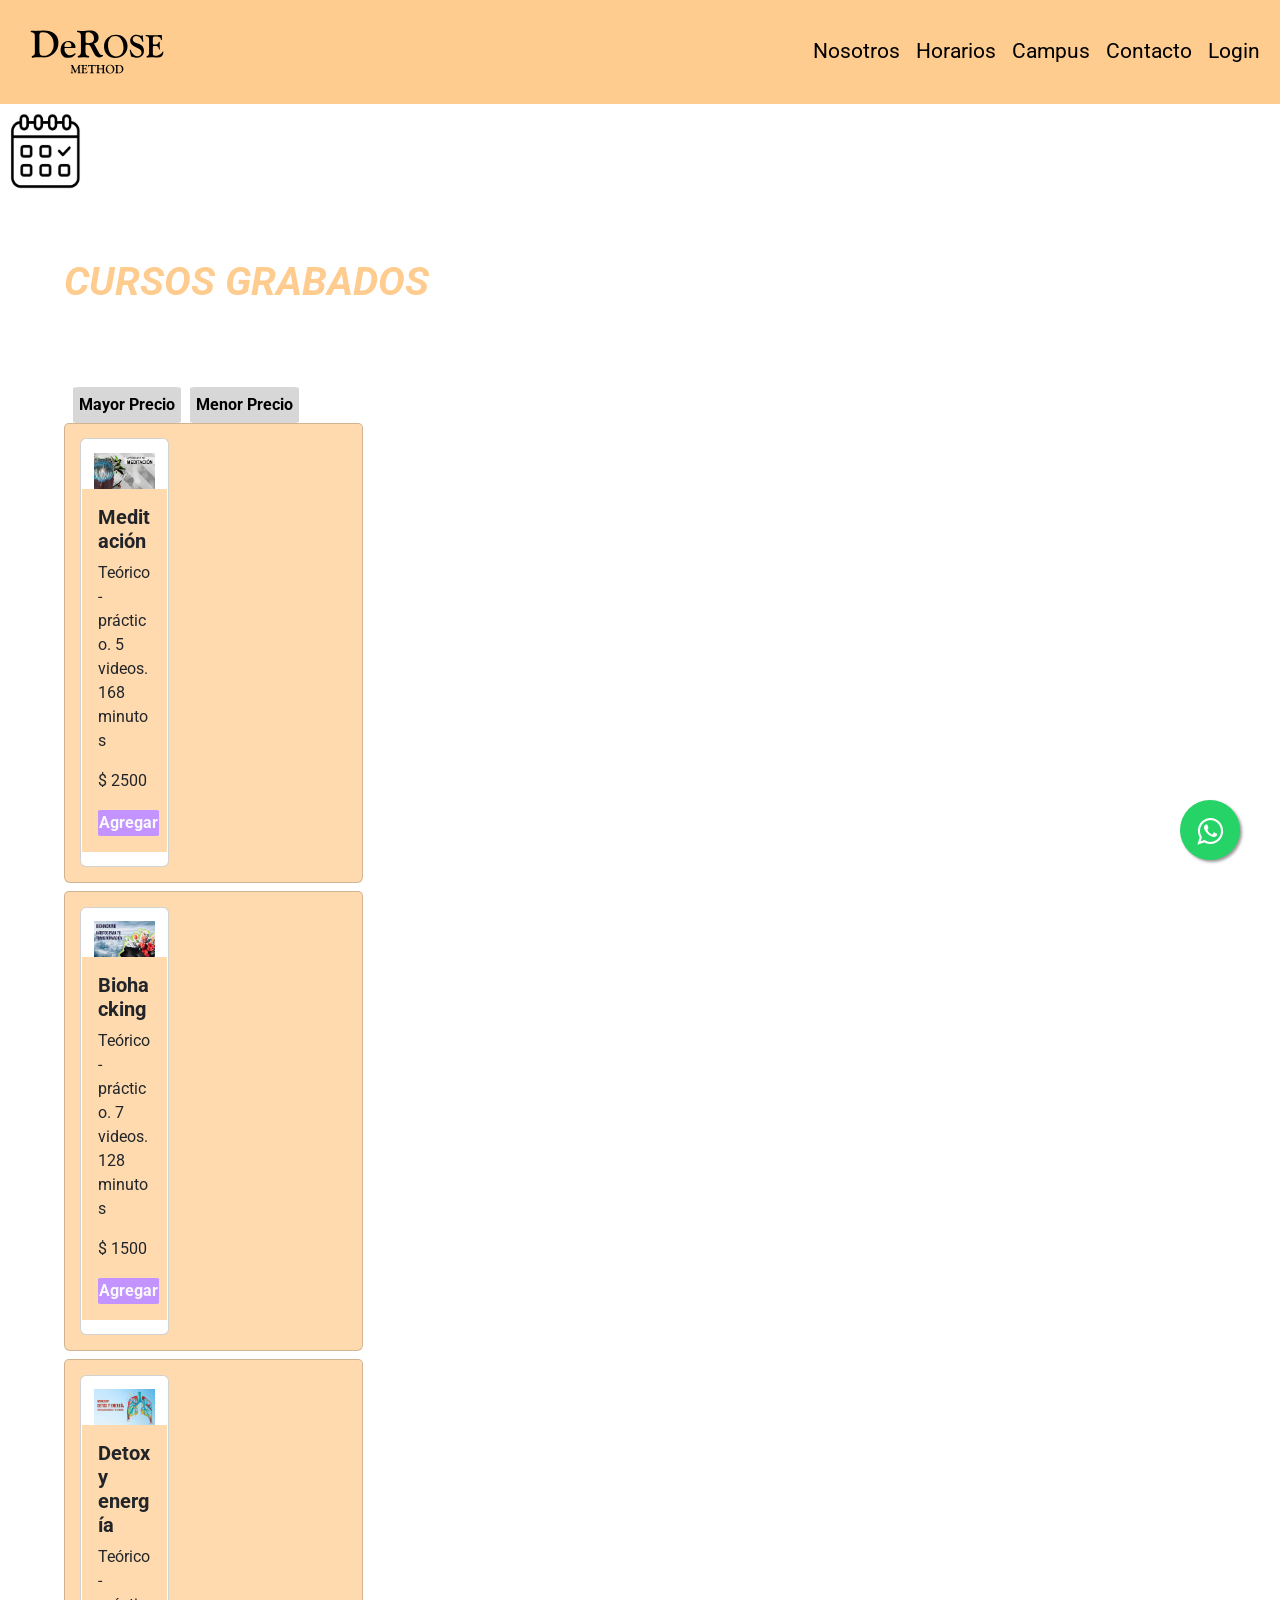
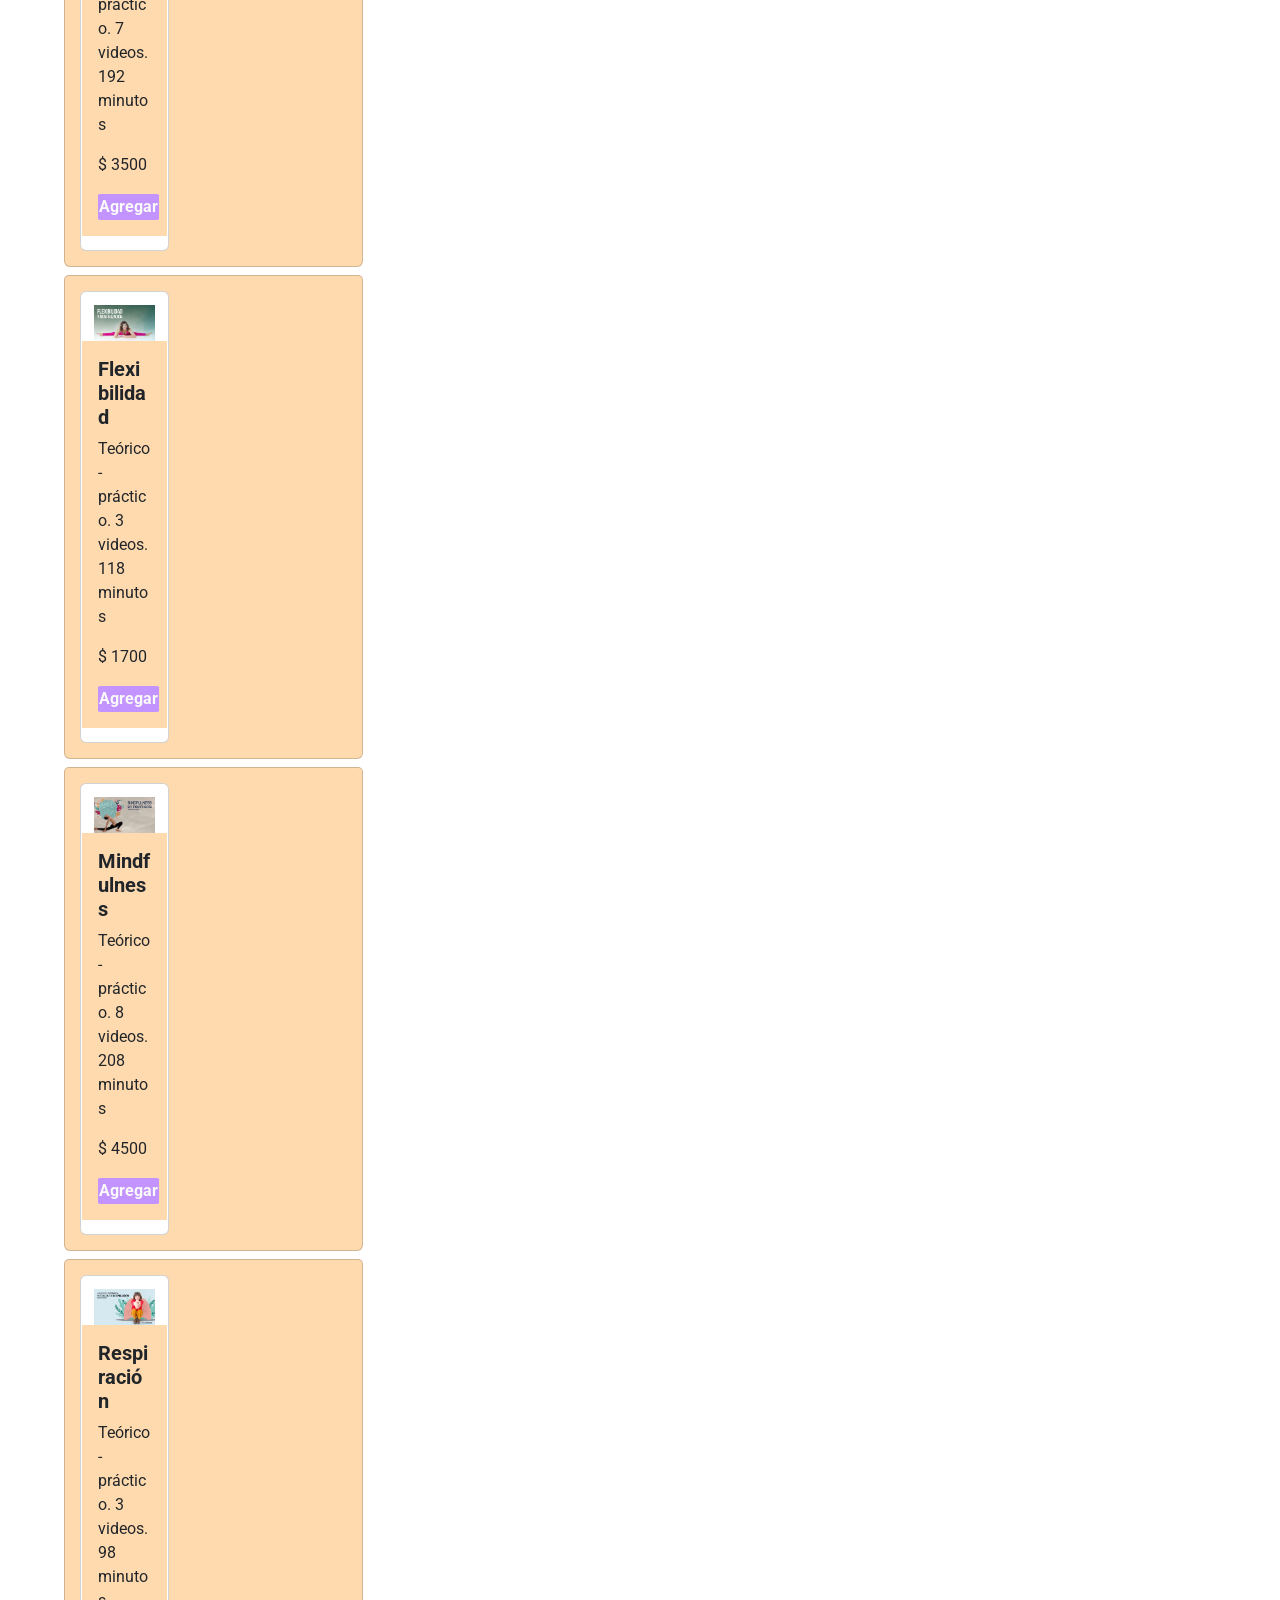
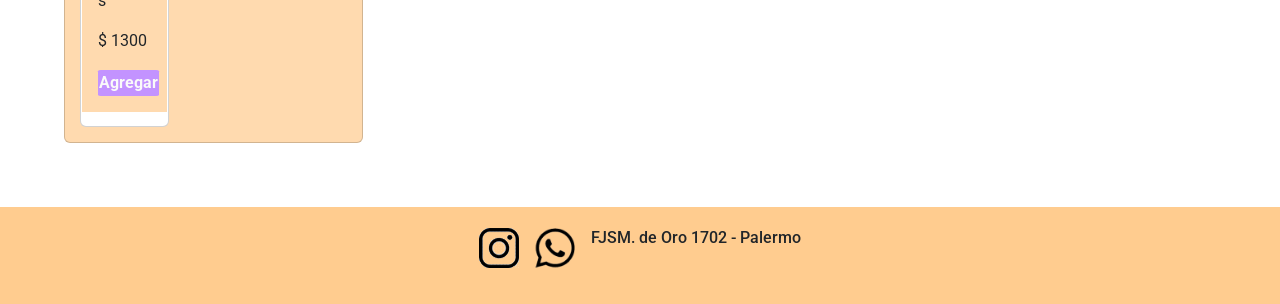
<file: cursos.html>
<!DOCTYPE html>
<html lang="en">
  <head>
    <meta charset="UTF-8">
    <meta http-equiv="X-UA-Compatible" content="IE=edge">
    <meta name="viewport" content="width=device-width, initial-scale=1.0">
    <title>DeROSE Method - mindfulness y meditación</title>
    <link rel="shortcut icon" href="img/faviconderose.png">
    <link href="https://cdn.jsdelivr.net/npm/bootstrap@5.2.0-beta1/dist/css/bootstrap.min.css" rel="stylesheet" integrity="sha384-0evHe/X+R7YkIZDRvuzKMRqM+OrBnVFBL6DOitfPri4tjfHxaWutUpFmBp4vmVor" crossorigin="anonymous">
    <link rel="stylesheet" href="css/main.css">
    <meta name="description" content="Cursos grabados para que hagas cuando quieras desde la comodidad de tu casa">
    <meta name="keywords"  content="Meditación, Mindfulness, Foco, Online, clases grabadas">

   </head>
<body>
  <nav class="navbar navbar-expand-sm bgNav"> 
        <div class="container-fluid">
          <a class="navbar-brand logo__peque" href="index.html"><img src="img/logo.svg" alt=""></a>
          <button class="navbar-toggler" type="button" data-bs-toggle="collapse" data-bs-target="#navbarNav" aria-controls="navbarNav" aria-expanded="false" aria-label="Toggle navigation">
            <span class="navbar-toggler-icon"></span>
          </button>
          <div class="collapse navbar-collapse" id="navbarNav">
            <ul class="navbar-nav ms-auto">
              <li class="nav-item">
                <a class="nav-link active" aria-current="page" href="pages/nosotros.html">Nosotros</a>
              </li>
              <li class="nav-item">
                <a class="nav-link active" href="pages/horarios.html">Horarios</a>
              </li>
              <li class="nav-item">
                <a class="nav-link active" href="pages/campus.html">Campus</a>
              </li>
              <li class="nav-item">
                <a class="nav-link active" href="pages/contacto.html">Contacto</a>
              </li>
              <li class="nav-item">
                <a class="nav-link active" href="pages/login.html">Login</a>
              </li>
            </ul>
          </div>
        </div>
    </nav>
  <main>

    <section class="carrito-c animated">
        <span style="font-size:30px;cursor:pointer" id="openCar">
          <img src="img/cart.jpeg" class="nav-link dropdown-toggle img-fluid" height="90px"
          width="90px" data-bs-toggle="modal" data-bs-target="#exampleModal"></img>
        </span>
    </section>


    <h1 class="h2__pages">CURSOS GRABADOS</h1>
    <section>
        <div>   

        <section class="container-fluid">
            <div class="row">
                <div class="col-sm-12 col-md-6 col-xl-4 cards__estilos" id="tienda">


                </div>

              </div>
        </section>
            <section class="modal fade" id="exampleModal" tabindex="-1" aria-labelledby="exampleModalLabel" aria-hidden="true">
                <div class="modal-dialog modal-lg">
                  <div class="modal-content">
                    <div class="modal-header">
                      <h5 class="modal-title" id="exampleModalLabel">Cursos en el carrito</h5>
                      <button type="button" class="btn-close" data-bs-dismiss="modal" aria-label="Close"></button>
                    </div>
                    <div class="modal-body">
                        
                        <div class="row text-center" id="carrito">
                    
                        </div>
                        
                    </div>
                    <div class="modal-footer">
                        <div id="total"></div>
                  </div>
                </div>
            </section>

        </div>
       </section>

    </main>

    <footer class="pie">
      <div class="d-flex flex-row mb-3 justify-content-center">
        <div class="p-2"><a href="https://www.instagram.com/derosepalermo">
          <img src="img/ig.svg" alt="Instagram">
      </a></div>
        <div class="p-2"><a href="https://walink.co/ecbae5">
          <img  src="img/wap.svg" alt="Whatsapp">
      </a></div>
        <div class="p-2"><h4> FJSM. de Oro 1702 - Palermo</h4></div>
      </div>
    </footer>

    <link rel="stylesheet" href="https://maxcdn.bootstrapcdn.com/font-awesome/4.5.0/css/font-awesome.min.css">
    <a href="https://api.whatsapp.com/send?phone=541161279903&text=Hola,%20quer%C3%ADa%20informaci%C3%B3n%20sobre%20la%20propuesta" class="float" target="_blank">
    <i class="fa fa-whatsapp my-float"></i>
    </a>

   <script src="https://cdn.jsdelivr.net/npm/bootstrap@5.2.0-beta1/dist/js/bootstrap.bundle.min.js" integrity="sha384-pprn3073KE6tl6bjs2QrFaJGz5/SUsLqktiwsUTF55Jfv3qYSDhgCecCxMW52nD2" crossorigin="anonymous"></script>  

   <script src="js/main.js"></script>
  </body>
  </html>
</file>
<file: css/main.css>
@import url("https://fonts.googleapis.com/css2?family=Quintessential&family=Roboto:wght@300&display=swap");
.box__horarios {
  background-color: #d7d7d7;
  width: 100%;
  height: 40px;
  font-weight: normal;
  border-radius: 1%;
  font-size: 1em;
  padding: 3%; }

.nada {
  background-color: #d7d7d7;
  width: 100%;
  height: 0px;
  font-weight: bold;
  border-radius: 1%;
  font-size: 1em;
  padding: 0%; }

.meditacion__destacado {
  background-color: #ffdaaf;
  width: 100%;
  height: 40px;
  font-weight: bold;
  border-radius: 1%;
  font-size: 1em;
  padding: 3%; }

.entrenamiento__destacado {
  background-color: #c4dfaa;
  width: 100%;
  height: 40px;
  font-weight: normal;
  border-radius: 1%;
  font-size: 1em;
  padding: 3%; }

.meditacion__destacado2 {
  background-color: #ffdaaf;
  width: 100%;
  height: 40px;
  font-weight: bold;
  border-radius: 1%;
  font-size: 1em;
  padding: 3%;
  color: #4d4d4d;
  align-items: center;
  justify-content: center;
  text-align: center; }
  .meditacion__destacado2 p {
    text-decoration: none; }

.entrenamiento__destacado2 {
  background-color: #c393ff;
  width: 100%;
  height: 40px;
  font-weight: normal;
  border-radius: 1%;
  font-size: 1em;
  padding: 3%;
  color: #4d4d4d;
  align-items: center;
  justify-content: center;
  text-align: center; }

.clases_especiales {
  background-color: #e1c8ff;
  width: 100%;
  height: 40px;
  font-weight: bold;
  border-radius: 1%;
  font-size: 1em;
  padding: 3%; }

.bot__1, .bot__2, .bot__3, .bot__4, .bot__5, .bot__8 {
  background-color: #d7d7d7;
  padding: 2%;
  border: none;
  border-radius: 5%;
  font-weight: bold;
  margin-left: 3%;
  margin-top: 3%; }
  .bot__1:hover, .bot__2:hover, .bot__3:hover, .bot__4:hover, .bot__5:hover, .bot__8:hover {
    background-color: #ffdaaf;
    cursor: pointer; }

.bot__2 {
  margin-left: 0%;
  background-color: #c393ff; }
  .bot__2:hover {
    background-color: #ffcc8f;
    cursor: pointer; }

.bot__3 {
  margin-left: 0%;
  background-color: #c393ff;
  color: #fafafa;
  text-decoration: none; }
  .bot__3:hover {
    background-color: #ffcc8f;
    cursor: pointer;
    color: #fafafa; }

.bot__4 {
  margin-left: 0%;
  font-size: 2em;
  border-radius: 2%;
  width: 100%;
  background-color: #ffcc8f;
  color: #131313;
  font-weight: bolder;
  text-decoration: none; }

.bot__5 {
  margin-left: 0%;
  margin-top: 0%;
  padding: 2%;
  font-size: 1.3em;
  border-radius: 2%;
  background-color: #ca82ff;
  color: #fafafa;
  text-decoration: none; }
  .bot__5:hover {
    color: #131313; }

.bot__8 {
  margin-left: 3%;
  margin-bottom: 3%;
  font-size: 1em;
  border-radius: 2%;
  width: 94%;
  background-color: #ffcc8f;
  color: #131313;
  font-weight: bolder;
  text-decoration: none; }

.destacados, .destacadosInfo, .destacadosIndex {
  padding-top: 2%;
  padding-left: 2%; }
  .destacados article, .destacadosInfo article, .destacadosIndex article {
    padding: 1%;
    background-color: #ca82ff;
    padding-top: 5%;
    padding-bottom: 3%;
    margin-bottom: 5%; }
    .destacados article h2, .destacadosInfo article h2, .destacadosIndex article h2 {
      font-size: 2em;
      padding-left: 3%;
      padding-top: 3%; }
    .destacados article img, .destacadosInfo article img, .destacadosIndex article img {
      padding-left: 5%;
      max-width: 95%;
      min-width: 95%; }

.destacadosInfo article {
  padding-top: 1%;
  border-radius: 3%;
  background-color: #ffcc8f;
  border-radius: 1%; }

.destacadosInfo h6 {
  padding-left: 3%; }

.destacadosInfo .descuentoInfo {
  height: 50px;
  margin-left: 1%;
  width: 98%; }
  .destacadosInfo .descuentoInfo h3 {
    font-size: 1.3em;
    text-align: center; }

.destacadosIndex {
  padding-top: 2%;
  padding-left: 3%; }
  .destacadosIndex article {
    padding: 1%;
    background-color: #ca82ff;
    padding-top: 2%;
    padding-bottom: 2%;
    margin-bottom: 5%; }
    .destacadosIndex article h2 {
      font-size: 2em;
      padding-left: 3%;
      padding-top: 3%; }
    .destacadosIndex article img {
      margin-top: 4%;
      padding-left: 5%;
      max-width: 95%;
      min-width: 95%; }

.h3__pagesIni {
  padding-left: 5%;
  padding-top: 1%;
  font-style: italic;
  font-weight: bold;
  font-size: 1.3em; }

.h3__pagesTit {
  width: 95%;
  margin-left: 3%;
  padding-left: 5%;
  padding-top: 1%;
  background-color: #ffdaaf;
  font-style: italic;
  font-weight: bold;
  font-size: 1.3em; }

nav {
  width: 100%;
  font-size: 1.3em; }
  nav img {
    width: 50%;
    padding: 5%; }
  nav li:hover {
    background-color: #ffdaaf;
    border-radius: 5%; }

.bgNav {
  background-color: #ffcc8f; }

* {
  font-family: "Roboto", sans-serif;
  padding: 0;
  margin: 0;
  box-sizing: border-box; }

.txt__destacados {
  font-size: 1em;
  padding: 3%;
  max-width: 95%;
  text-align: justify; }

.linear__gradient {
  background: linear-gradient(to top, #ca82ff, #f5f0bb);
  border: solid 10px white; }

.linear__gradient3 {
  background: linear-gradient(to top, #ca82ff, #EBF4F5);
  border: solid 10px white; }

.linear__gradient4 {
  background: linear-gradient(to top, #ca82ff, #ebf4f5);
  border: solid 10px white; }

.linear__gradient5 {
  background: linear-gradient(to top, #d7d7d7, #fafafa);
  border: solid 10px white; }

.linear__gradient6 {
  background: linear-gradient(to top, #c4dfaa, #ebf4f5);
  border: solid 10px white; }

.linear__gradient7 {
  background: linear-gradient(to top, #ffdaaf, #ffcc8f);
  border: solid 10px white; }

.dropdown__nav {
  background-color: #ffdaaf;
  border-radius: 0px; }

.contacto {
  padding: 3% 0px;
  background: #ffdaaf;
  margin: 3%; }
  .contacto input {
    margin-top: 5%;
    background: #fafafa; }
  .contacto textarea {
    margin-top: 5%;
    background: #fafafa;
    min-height: 188px;
    max-width: 100%; }
  .contacto .map {
    overflow: hidden;
    border-radius: 4px; }
  .contacto select {
    margin-top: 5%;
    background: #fafafa; }
  .contacto option {
    margin-top: 5%; }

.seccion__tit h2 {
  color: #131313;
  font-size: 2em;
  font-weight: normal;
  padding-bottom: 3%;
  display: inline-block; }

.seccion__tit p {
  color: #ffdaaf;
  margin-bottom: 5%; }

.pie {
  background-color: #ffcc8f;
  padding: 1%;
  align-items: center;
  justify-content: center; }
  .pie h4 {
    font-size: 1em; }

.pie__login {
  position: fixed;
  width: 100%;
  margin-top: 5%;
  bottom: 0px; }

#tit__carousel {
  font-size: 2em;
  font-weight: bolder; }
  #tit__carousel p {
    font-size: 1em; }

.cards__estilos {
  padding: 5%; }

.cards__fondo {
  background-color: #ffdaaf; }

.card h5 {
  font-weight: bolder; }

.destacados__campus {
  padding-top: 2%;
  padding-left: 2%;
  padding-bottom: 3%;
  margin-bottom: 3%; }
  .destacados__campus article {
    padding: 1%; }
  .destacados__campus h4 {
    font-size: 2em;
    padding-left: 3%; }
  .destacados__campus img {
    padding-left: 3%;
    padding-right: 3%;
    max-width: 100%;
    min-width: 100%; }

.linear__gradient2 {
  background: #ca82ff;
  border: solid 8px white; }

.h2__pages {
  text-align: left;
  padding-left: 5%;
  padding-top: 5%;
  font-style: italic;
  font-weight: bolder;
  color: #ffcc8f; }

.p__pages {
  width: 95%;
  padding-left: 5%;
  padding-top: 1%;
  font-size: 1em;
  text-align: justify; }
  .p__pages li {
    margin-left: 10%;
    text-align: justify; }

.h3__pages, .h3__pagesIni, .h3__pagesTit {
  padding-left: 5%;
  padding-top: 1%; }

.video {
  padding: 3%;
  max-width: 100%;
  max-height: auto; }

.video__entrevista {
  margin-top: 7%;
  padding: 3%; }

.p__video__entrevista {
  margin-top: 5%;
  padding-left: 5%; }

.img__seccion {
  margin-top: 3%;
  padding: 5%; }

.bullets__empresas {
  display: list-item;
  padding: 5%;
  text-align: justify;
  font-size: 1em; }

.estilo__empresas {
  padding-top: 8%; }

.items__empresas {
  padding-left: 5%;
  padding-bottom: 5%; }

.img__empresas {
  width: 100%;
  height: 100%;
  padding: 3%; }

.box__horarios__big {
  padding: 5%; }

.box__horarios__big__vivo {
  padding-left: 5%; }

.float {
  position: fixed;
  width: 60px;
  height: 60px;
  bottom: 40px;
  right: 40px;
  background-color: #25d366;
  color: #FFF;
  border-radius: 50px;
  text-align: center;
  font-size: 30px;
  box-shadow: 2px 2px 3px #999;
  z-index: 100; }

.float:hover {
  text-decoration: none;
  color: #25d366;
  background-color: #fff; }

.my-float {
  margin-top: 16px; }

.tit__exito {
  align-items: center;
  justify-content: center;
  text-align: center;
  font-size: 2em;
  background-color: #ffcc8f; }

.bg__exito {
  background-color: #ffcc8f; }

.paginacion {
  width: 100%;
  display: flex;
  align-items: center;
  justify-content: center;
  padding: 2%; }
  .paginacion a {
    text-decoration: none;
    background-color: #d7d7d7;
    margin-left: 1%;
    width: 40px;
    text-align: center;
    justify-content: center;
    align-items: center;
    padding: 1%;
    color: #131313; }
    .paginacion a:hover {
      background-color: #ffdaaf;
      color: #131313;
      cursor: pointer; }
  .paginacion .year {
    font-style: bolder;
    font-size: 0.8em;
    background-color: #d7d7d7; }
  .paginacion .seleccionado {
    background-color: #c393ff; }

.icon__home {
  display: flex;
  flex-direction: row; }

.icon_index {
  padding-left: 5%; }

.icon__grabadas {
  color: #131313;
  padding-left: 3%;
  font-size: 1.3em; }

.icon__live {
  padding-left: 2%;
  color: #d7d7d7;
  font-size: 1.3em;
  animation-name: live;
  animation-duration: 2s;
  animation-iteration-count: infinite; }

@keyframes live {
  0% {
    color: #d7d7d7; }
  50% {
    color: red; }
  100% {
    color: #d7d7d7; } }

.campus__live {
  padding-left: 2%;
  animation-name: campuslive;
  animation-duration: 2s;
  animation-iteration-count: infinite; }

@keyframes campuslive {
  0% {
    background-color: red; }
  50% {
    background-color: #fafafa; }
  100% {
    background-color: red; } }

.texto__descuento {
  height: 50px;
  border-radius: 0; }
  .texto__descuento h2 {
    font-size: 0.8em; }

.receta {
  padding-bottom: 5%; }
  .receta li {
    padding-left: 5%; }

#form_content_container {
  background-color: #ffdaaf;
  padding: 5%;
  margin: 5%; }
  #form_content_container input {
    margin-top: 2%; }
  #form_content_container select {
    margin-top: 2%;
    color: #4d4d4d; }

.bodyMemotest {
  background: #ffcc8f; }

.bodyMemotest2 {
  background: #ffdaaf; }

.main__memotest {
  width: 90%;
  margin: 100px auto 50px;
  align-items: center; }

.section1 {
  background-color: rgba(255, 255, 255, 0.2);
  padding: 0 10px 10px 10px;
  border-radius: 8px; }
  .section1 h1 {
    text-align: center;
    color: white; }

.bot__memotest {
  height: 120px;
  width: 120px;
  font-size: 40px;
  color: white;
  font-weight: bold; }

.bot__memotest:hover {
  cursor: pointer; }

.section2 {
  background-color: rgba(255, 255, 255, 0.2);
  border-top-right-radius: 8px;
  border-bottom-right-radius: 8px;
  font-size: 1em;
  width: 100%;
  height: 400px;
  padding: 0 20px;
  padding-top: 5%; }

.estadisticas {
  border: 1px solid white;
  height: 60px;
  border-radius: 8px;
  padding: 8px 20px;
  box-sizing: border-box; }

@media (min-width: 768px) {
  .table__container {
    font-size: 1em; }
  .box__horarios2 {
    width: 100%;
    height: 80px;
    border-radius: 4%;
    font-size: 0.8em;
    padding: 3%; }
  .box__horarios {
    width: 100%;
    height: 50px;
    border-radius: 4%;
    font-size: 0.8em;
    padding: 3%; }
  #tit__carousel {
    font-size: 3em;
    font-weight: bolder; }
  .carousel-item p {
    font-size: 2em; }
  .container2 {
    width: 500px; } }

@media (min-width: 1024px) {
  .table__container {
    font-size: 1.3em; }
  #tit__carousel {
    font-size: 4em;
    font-weight: bolder; }
  .carousel-item p {
    font-size: 2em; }
  .container2 {
    width: 500px; } }

@media (max-width: 440px) {
  .logo__peque {
    width: 50%; }
  #tit__carousel {
    font-size: 1em;
    font-weight: bolder; }
  .carousel-item p {
    font-size: 0.8em; }
  .container2 {
    width: 100%; } }
</file>
